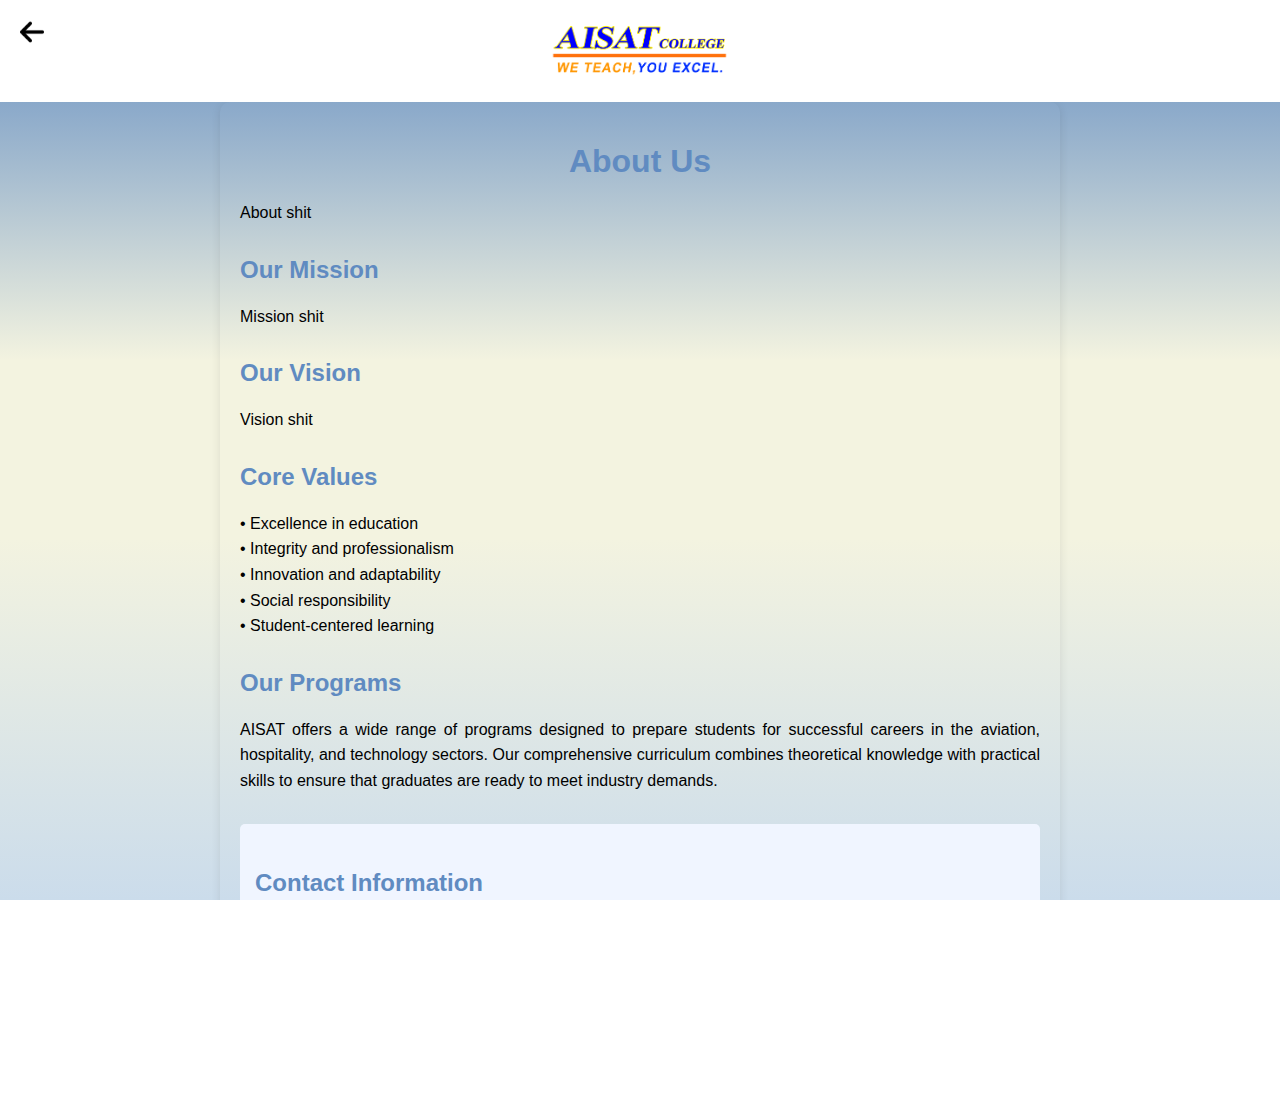
<file: about.html>
<!DOCTYPE html>
<html lang="en">
<head>
    <meta charset="utf-8">
    <meta name="viewport" content="width=device-width, initial-scale=1.0, maximum-scale=1.0, user-scalable=no">
    <link rel="stylesheet" href="css/main.css">
    <title>About AISAT</title>
    <style>
        body {
            font-family: Arial, sans-serif;
            margin: 0;
            padding: 0;
            background-color: #f8f9fa;
            height: 100%;
            overflow-y: auto;
            position: relative;
        }
        
        .logo-container {
            text-align: center;
            padding: 20px 0;
            background-color: white;
            position: sticky;
            top: 0;
            z-index: 10;
        }
        
        .logo-container img {
            max-width: 180px;
            height: auto;
        }
        
        .back-button {
            position: absolute;
            top: 20px;
            left: 20px;
            cursor: pointer;
            z-index: 20;
        }
        
        .back-button img {
            width: 24px;
            height: 24px;
        }
        
        .content-container {
            padding: 20px;
            max-width: 800px;
            margin: 0 auto;
            border-radius: 10px;
            box-shadow: 0 2px 10px rgba(0,0,0,0.1);
            overflow-y: auto;
            margin-bottom: 20px;
        }
        
        h1 {
            color: #608BC1;
            text-align: center;
            margin-bottom: 20px;
        }
        
        h2 {
            color: #608BC1;
            margin-top: 30px;
        }
        
        p {
            line-height: 1.6;
            margin-bottom: 15px;
            text-align: justify;
        }
        
        .section {
            margin-bottom: 30px;
        }
        
        .contact-info {
            background-color: #f0f5ff;
            padding: 15px;
            border-radius: 5px;
            margin-top: 20px;
        }
        
        .contact-info p {
            margin: 5px 0;
        }

        /* Ensure the whole page is scrollable */
        html, body {
            height: 100%;
            overflow-y: auto;
        }

        .page-container {
            min-height: 100%;
            padding-bottom: 20px;
        }
    </style>
</head>
<body>
    <div class="page-container">
        <div class="back-button" id="backButton">
            <img src="img/arrow.png" alt="Back">
        </div>
        
        <div class="logo-container">
            <img src="img/aisat.png" alt="AISAT Logo">
        </div>
        
        <div class="content-container">
            <h1>About Us</h1>
            
            <div class="section">
                <p>About shit</p>
            </div>
            
            <div class="section">
                <h2>Our Mission</h2>
                <p>Mission shit</p>
            </div>
            
            <div class="section">
                <h2>Our Vision</h2>
                <p>Vision shit</p>
            </div>
            
            <div class="section">
                <h2>Core Values</h2>
                <p>
                    • Excellence in education<br>
                    • Integrity and professionalism<br>
                    • Innovation and adaptability<br>
                    • Social responsibility<br>
                    • Student-centered learning
                </p>
            </div>
            
            <div class="section">
                <h2>Our Programs</h2>
                <p>AISAT offers a wide range of programs designed to prepare students for successful careers in the aviation, hospitality, and technology sectors. Our comprehensive curriculum combines theoretical knowledge with practical skills to ensure that graduates are ready to meet industry demands.</p>
            </div>
            
            <div class="contact-info">
                <h2>Contact Information</h2>
                <p><strong>Address:</strong> AISAT Campus, Biringan barangay uwu, Philippines</p>
                <p><strong>Phone:</strong> (082) 123-4567</p>
                <p><strong>Email:</strong> info@aisat.edu.ph</p>
                <p><strong>Website:</strong> www.aisat.edu.ph</p>
            </div>
        </div>
    </div>
    
    <script>
        document.addEventListener('DOMContentLoaded', function() {
            console.log('Page is ready');
            
            // Back button handler
            document.getElementById('backButton').addEventListener('click', function() {
                console.log('Back button clicked');
                
                // Try multiple approaches to go back
                try {
                    // First try standard history back
                    window.history.back();
                    
                    // If that doesn't work (after a small delay), try redirect
                    setTimeout(function() {
                        // Redirect to main page if still on about page
                        if (window.location.href.indexOf('about.html') > -1) {
                            window.location.href = 'main.html';
                        }
                    }, 300);
                } catch (e) {
                    console.error('Error navigating back:', e);
                    // Fallback to direct navigation
                    window.location.href = 'main.html';
                }
            });
        });
    </script>
</body>
</html>
</file>
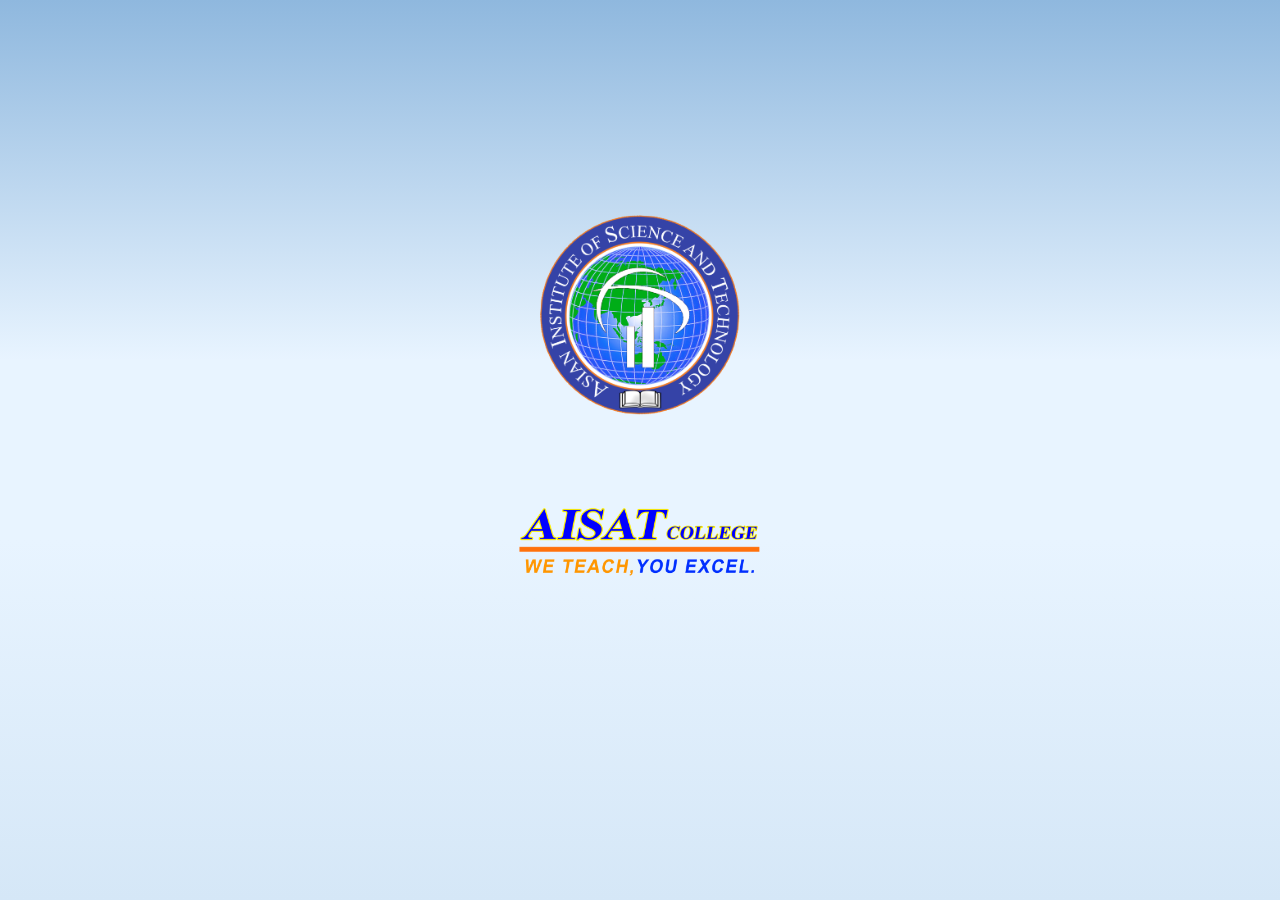
<file: auth.html>
<!DOCTYPE html>
<!--
    Licensed to the Apache Software Foundation (ASF) under one
    or more contributor license agreements.  See the NOTICE file
    distributed with this work for additional information
    regarding copyright ownership.  The ASF licenses this file
    to you under the Apache License, Version 2.0 (the
    "License"); you may not use this file except in compliance
    with the License.  You may obtain a copy of the License at

    http://www.apache.org/licenses/LICENSE-2.0

    Unless required by applicable law or agreed to in writing,
    software distributed under the License is distributed on an
    "AS IS" BASIS, WITHOUT WARRANTIES OR CONDITIONS OF ANY
     KIND, either express or implied.  See the License for the
    specific language governing permissions and limitations
    under the License.
-->
<html>
    <head>
        
        <meta http-equiv="Content-Security-Policy" content="
        default-src 'self' data: gap: https://ssl.gstatic.com;
        script-src 'self' 'unsafe-inline' 'unsafe-eval';
        style-src 'self' 'unsafe-inline';
        img-src 'self' data: content:;
        connect-src 'self' http://*:5057 https://jimboyaczon.pythonanywhere.com;
        font-src 'self';
        object-src 'none';
        media-src *;
        child-src 'none';
        frame-src 'none';
      ">
      
        <meta name="format-detection" content="telephone=no">
        <meta name="msapplication-tap-highlight" content="no">
        <meta name="viewport" content="initial-scale=1, width=device-width, viewport-fit=cover">
        <meta name="color-scheme" content="light dark">
        <link rel="stylesheet" href="css/auth.css">
        
        <title>Aisat Login</title>
    </head>
    <body>  
        <!-- psword Reset Container -->
        <div id="reset-container">
            <div id="reset-content">
                
                
                <!-- Email Input Step -->
                <div class="popup-content" id="email-container">
                    <button id="exit-reset-btn" class="exit-btn">✕</button>
                    <img src="img/lock.png" id="lock-img" alt="Lock" style="margin-top: 20px;">
                    <h3>Reset Password</h3>
                    <p>Enter your email address to receive a verification code</p>
                    <form id="send-code">
                        <input type="email" id="forgot-password" name="email" placeholder="Email Address" required>
                        <button type="submit" class="btn">Send Code</button>
                    </form>
                </div>

                <!-- Code Verification Step -->
                <div id="code-container" class="code-content">
                    <button id="exit-code-btn" class="exit-btn">✕</button>
                    <h3>Enter Verification Code</h3>
                    <p>Please enter the 4-digit verification code sent to your email</p>
                    <div style="display: flex; justify-content: center; margin: 20px 0;">
                        <input type="tel" inputmode="numeric" pattern="[0-9]*" maxlength="1" class="code-input" id="digit1" style="width: 50px; height: 50px; margin: 0 5px; text-align: center; font-size: 24px; background-color: rgba(255, 255, 255, 0.8); border: 1px solid #ccc; border-radius: 8px;">
                        <input type="tel" inputmode="numeric" pattern="[0-9]*" maxlength="1" class="code-input" id="digit2" style="width: 50px; height: 50px; margin: 0 5px; text-align: center; font-size: 24px; background-color: rgba(255, 255, 255, 0.8); border: 1px solid #ccc; border-radius: 8px;">
                        <input type="tel" inputmode="numeric" pattern="[0-9]*" maxlength="1" class="code-input" id="digit3" style="width: 50px; height: 50px; margin: 0 5px; text-align: center; font-size: 24px; background-color: rgba(255, 255, 255, 0.8); border: 1px solid #ccc; border-radius: 8px;">
                        <input type="tel" inputmode="numeric" pattern="[0-9]*" maxlength="1" class="code-input" id="digit4" style="width: 50px; height: 50px; margin: 0 5px; text-align: center; font-size: 24px; background-color: rgba(255, 255, 255, 0.8); border: 1px solid #ccc; border-radius: 8px;">
                    </div>
                    <button class="btn" id="continue-reset">Continue</button>
                    <p>Didn't receive a code? <a href="#" id="resendcode">Resend Code</a></p>
                </div>
                
                <!-- New Password Step -->
                <div id="resetpass-con" class="resetpass-content">
                    <button id="exit-resetpass-btn" class="exit-btn">✕</button>
                    <h3>Create New Password</h3>
                    <p>Please enter your new password</p>
                    <input type="password" id="new-password" placeholder="New Password" required>
                    <input type="password" id="confirm-password" placeholder="Confirm Password" required>
                    <button class="btn" id="resetbutton">Reset Password</button>
                </div>
            </div>
        </div>


        <!-- Login Container -->
        <div>
            <div id="container" class="form-container">
                <form id="loginForm">
                    <input type="text" id="idno" name="idno" placeholder="ID No.:" required>
                    <input type="password" id="password" name="password" placeholder="Password" required>
        
                    <p>Forgot password? <a href="#" id="forgot-link">Reset</a></p>
                    <button type="submit">Login</button>
                </form>
            </div>
        </div>

        <div class="app">
            <div class="intro">
                <img id="logo" src="img/logo.png" alt="AISAT Logo" class="logo" />
                <img id="aisat" src="img/aisat.png" alt="AISAT" class="aisat" />
            </div>
        </div>


        <script>
            // Define baseUrl for API calls globally so it's available to all scripts
            const baseUrl = "https://jimboyaczon.pythonanywhere.com";
        </script>
        <script src="js/auth.js"></script>
        <script src="js/login.js"></script>
        <script src="js/reset.js"></script>
    </body>
</html>
</file>
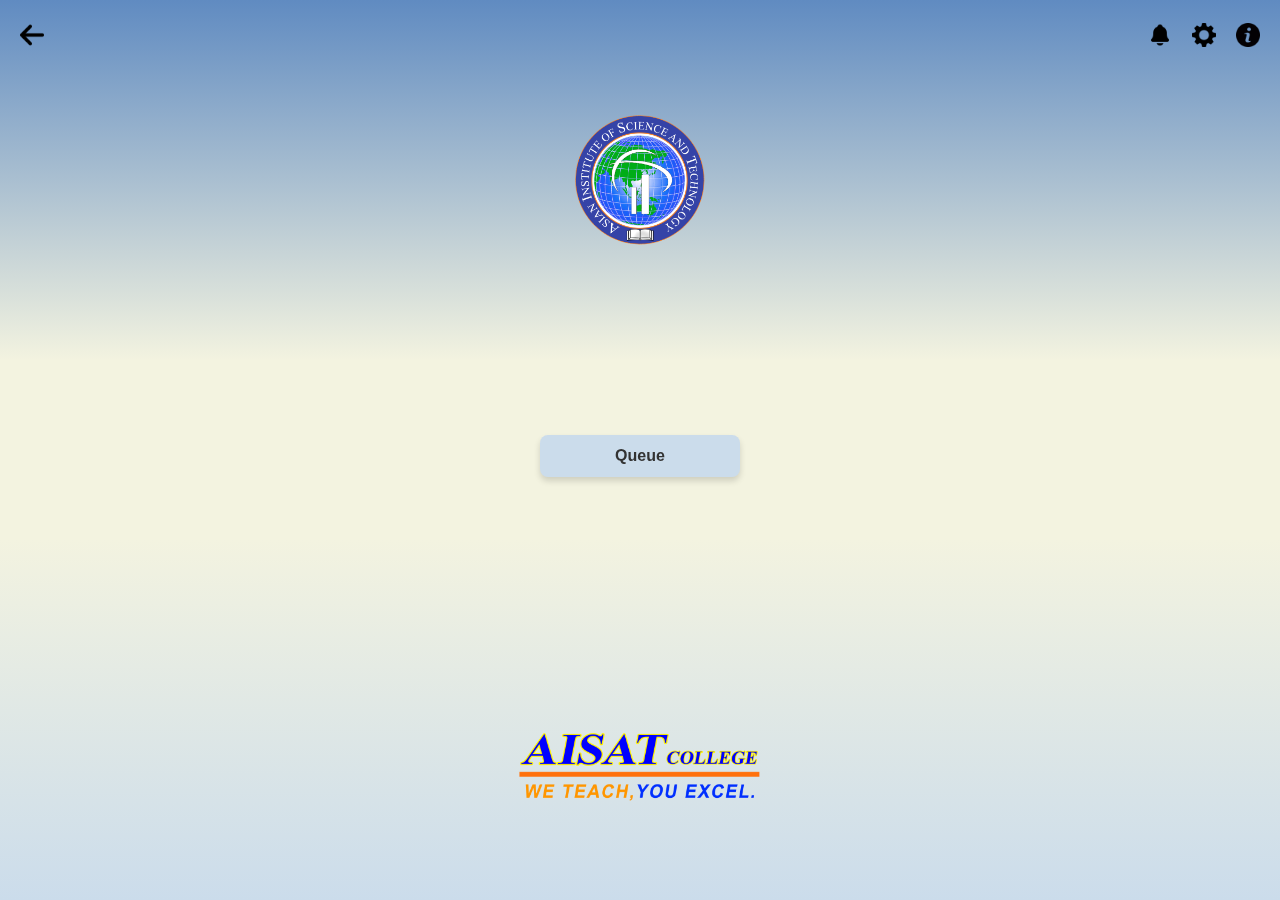
<file: main.html>
<!DOCTYPE html>
<html lang="en">
<head>
    <meta charset="utf-8">
    <meta name="viewport" content="width=device-width, initial-scale=1.0, maximum-scale=1.0, user-scalable=no">
    <link rel="stylesheet" href="css/calendar.css">
    <link rel="stylesheet" href="css/main.css">
    <title>Aisat Registration</title>
    <style>
        .modal {
            display: none;
            position: fixed;
            z-index: 1000;
            left: 0;
            top: 0;
            width: 100%;
            height: 100%;
            background-color: rgba(0,0,0,0.7);
        }

        .modal-content {
            
            background-color: #fff;
            margin: 10% auto;
            padding: 20px;
            border-radius: 10px;
            width: 80%;
            max-width: 500px;
            box-shadow: 0 4px 8px rgba(0,0,0,0.2);
        }

        .modal-header {
            display: flex;
            justify-content: space-between;
            align-items: center;
            border-bottom: 1px solid #ddd;
            padding-bottom: 10px;
            margin-bottom: 20px;
        }

        .modal-title {
            font-size: 1.5rem;
            font-weight: bold;
            margin: 0;
        }

        .close {
            font-size: 24px;
            font-weight: bold;
            cursor: pointer;
        }

        .profile-form input {
            width: 95%;
            padding: 10px;
            margin-bottom: 15px;
            border: 1px solid #ddd;
            border-radius: 5px;
        }

        .profile-form button {
            background-color: #608BC1;
            color: white;
            border: none;
            border-radius: 5px;
            padding: 10px 15px;
            cursor: pointer;
            width: 100%;
        }

        .profile-form button:hover {
            background-color: #608BC1;
        }

        .logout-btn {
            background-color: #dc3545;
            color: white;
            border: none;
            border-radius: 5px;
            padding: 10px 15px;
            cursor: pointer;
            width: 100%;
            margin-top: 10px;
        }

        .logout-btn:hover {
            background-color: #c82333;
        }

        .receipt-content{
            margin-top: -1%;
        }
    </style>
</head>
<body>
    <div ><img class="aisat" src="img/aisat.png" alt="error"></div> 

    <div class="container">
        <div class="logo"></div>
        <div class="header">
            <div class="left">
              <img id="arrow" src="img/arrow.png" alt="Back">
            </div>
            <div class="right">
              <img id="notif" src="img/notification.png" alt="Notifications">
              <img id="gear" src="img/gear.png" alt="Settings">
              <img id="about" src="img/about.png" alt="About us">
            </div>
          </div>
        
          <div class="part2_5" style="display: none;">
            <div class="calendar-container">
                <div class="header">
                <div class="selectors">
                    <select id="monthSelect"></select>
                    <select id="yearSelect"></select>
                </div>
                </div>
                <div class="calendar" id="calendar"></div>
                <button id="nextButton" disabled onclick="nextAction()">Next</button>
            </div>  
            </div>

        <div class="part1">
            <div class="button-container">
            <div><button id="qbtn">Queue</button></div>
            </div>
        </div>
        
        <div class="part2">
            <div class="button-container">
            <div><button id="nowbtn">QUEUE</button></div>
            
            <div class="divider">
                <span class="dot"></span>
                <hr>
            </div>
            
            <div><button id="appointbtn" onclick="    renderCalendar();">APPOINTMENT SCHEDULE</button></div>
            </div>
        </div>
        
        <div class="part3">
            <div class="button-container">
            <div><button id="shsbtn">SENIOR HIGH SCHOOL</button></div>
            
            <div class="divider">
                <span class="dot"></span>
                <hr>
            </div>
            
            <div><button id="collegebtn">COLLEGE</button></div>
            </div>
        </div>

        <div class="part5" style="display: none;">
            <div class="button-container">
                <button class="paybtn" id="expressbtn"><img src="img/express.png"> EXPRESS</button>
                <button class="paybtn" id="promissorybtn"><img src="img/note.png"> REGULAR</button>
                <button class="paybtn" id="prioritybtn" ><img src="img/prio.png"> PRIORITY</button>

            </div>
        </div>

        <div class="part6" style="display: none;">
            <button class="button" onclick="handlePaymentSelection('fullpayment');">Full Payment</button>
            <button class="button" onclick="handlePaymentSelection('installment');">Installment</button>
        </div>

        <div class="part7">
            <h5></h5>
        </div>

    </div>

    <div id="receiptModal" class="modal">
        <div class="modal-content receipt-content">
            <div class="modal-header">
                <h2 class="modal-title">Registration Receipt</h2>
                <span class="close" id="closeReceiptModal">&times;</span>
            </div>
            <div class="receipt-body">
                <div class="receipt-logo">
                    <img src="img/aisat.png" alt="AISAT" height="50">
                </div>
                <h3 class="receipt-title">Request Confirmation</h3>
                <div class="receipt-divider"></div>
                
                <div class="receipt-info">
                    <div class="receipt-row">
                        <div class="receipt-label">Request ID:</div>
                        <div class="receipt-value" id="receiptRequestId">--</div>
                    </div>
                    <div class="receipt-row">
                        <div class="receipt-label">Name:</div>
                        <div class="receipt-value" id="receiptName">--</div>
                    </div>
                    <div class="receipt-row">
                        <div class="receipt-label">ID Number:</div>
                        <div class="receipt-value" id="receiptIdNo">--</div>
                    </div>
                    <div class="receipt-row" id="courseRow">
                        <div class="receipt-label" id="courseLabel">Course/Strand:</div>
                        <div class="receipt-value" id="receiptCourse">--</div>
                    </div>
                    <div class="receipt-divider"></div>
                    <div class="receipt-row">
                        <div class="receipt-label">Schedule:</div>
                        <div class="receipt-value" id="receiptSchedule">--</div>
                    </div>
                    <div class="receipt-row">
                        <div class="receipt-label">Payment:</div>
                        <div class="receipt-value" id="receiptPayment">--</div>
                    </div>
                    
                    <div class="receipt-divider"></div>
                    <div class="receipt-row">
                        <div class="receipt-label">Status:</div>
                        <div class="receipt-value receipt-status" id="receiptStatus">Pending</div>
                    </div>
                    <div class="receipt-divider"></div>
                    <div class="receipt-row">
                        <div class="receipt-label">Date:</div>
                        <div class="receipt-value" id="receiptDate">--</div>
                    </div>
                </div>
                
                <div class="receipt-footer">
                    <p class="receipt-note">Keep this information for your records</p>
                    <button id="receiptDoneBtn" class="receipt-done-btn">Done</button>
                </div>
            </div>
        </div>
    </div>

    <div id="profileModal" class="modal">
        <div class="modal-content">
            <div class="modal-header">
                <h2 class="modal-title">Profile Settings</h2>
                <span class="close" id="closeProfileModal">&times;</span>
            </div>
            <div class="profile-form">
                <input type="text" id="profileFirstName" placeholder="First Name">
                <input type="text" id="profileMiddleName" placeholder="Middle Name">
                <input type="text" id="profileLastName" placeholder="Surname">
                <input type="text" id="profileIdno" placeholder="ID Number">
                <input type="tel" id="profileCell" placeholder="Cell Phone (e.g., 09XX XXX XXXX)" pattern="(\+63|0)[0-9]{9,10}">
                <input type="email" id="profileEmail" placeholder="Email">
                <input type="password" id="currentPassword" placeholder="Current Password">
                <input type="password" id="newPassword" placeholder="New Password">
                <input type="password" id="confirmPassword" placeholder="Confirm New Password">
                <button id="saveProfileBtn">Save Changes</button>
                <button id="logoutBtn" class="logout-btn">Logout</button>
            </div>
        </div>
    </div>

    <div id="notificationsModal" class="modal">
        <div class="modal-content">
            <div class="modal-header">
                <h2 class="modal-title">Request Notifications</h2>
                <span class="close" id="closeNotificationsModal">&times;</span>
            </div>
            <div class="notification-content">
                <div class="current-calls">
                    <h3>Status</h3>
                    <p class="timer-info">Countdown timers show time remaining before auto-rejection (10 min).</p>
                    <div id="currentCallsList" class="calls-list">
                        <div class="loading-indicator">Loading...</div>
                    </div>
                </div>
                <div class="waiting-list">
                    <h3>Waiting List</h3>
                    <p class="timer-info">Requests in queue - waiting to be called.</p>
                    <div id="waitingListContainer" class="calls-list">
                        <div class="loading-indicator">Loading...</div>
                    </div>
                </div>
            </div>
        </div>
    </div>

</body>
<script src="js/calendar.js"></script>
<script src="js/request.js"></script>
<script src="js/requestform.js"></script>
<script src="js/main.js"></script>
<script src="js/onesignal-init.js"></script>
<script src="js/profile.js"></script>
<script src="js/notifications.js"></script>
<script src="js/receipt.js"></script>
<script src="js/paymentform.js"></script>
<script>
    // Add About Us icon click handler
    document.addEventListener('DOMContentLoaded', function() {
        const aboutIcon = document.getElementById('about');
        if (aboutIcon) {
            aboutIcon.addEventListener('click', function() {
                console.log('About icon clicked');
                window.location.href = 'about.html';
            });
        }
    });
</script>

<script>
    // Make sure notification functions are globally accessible
    document.addEventListener('DOMContentLoaded', function() {
        console.log('Setting up global notification function access');
        
        // Check if the notification icon exists
        const notifIcon = document.getElementById('notif');
        if (notifIcon) {
            console.log('Notification icon found, setting up click handler');
            
            // Add a robust click handler
            notifIcon.addEventListener('click', function(event) {
                console.log('Notification icon clicked via DOM handler');
                
                // Try to directly open the modal first
                const modal = document.getElementById('notificationsModal');
                if (modal) {
                    console.log('Opening modal directly');
                    modal.style.display = 'block';
                    
                    // Try to call updateNotifications if it exists
                    if (typeof window.updateNotifications === 'function') {
                        console.log('Calling updateNotifications function');
                        window.updateNotifications();
                    } else {
                        console.error('updateNotifications function not found');
                    }
                } else {
                    console.error('Could not find notifications modal element');
                    alert('Error: Notification system not available');
                }
            });
        } else {
            console.error('Notification icon not found when setting up global handler');
        }
    });
</script>

<script>
    // Main handler for payment selection
    function handlePaymentSelection(methodType) {
        console.log("Payment selection handler called with method:", methodType);
        
        try {
            // Hide the payment options screen first
            const part6 = document.querySelector('.part6');
            if (part6) part6.style.display = 'none';
            
            // Initialize registration data if needed
            if (!window.registrationData) {
                window.registrationData = {
                    details: {},
                    date: new Date().toISOString().split('T')[0],
                    time: new Date().toTimeString().substring(0, 5)
                };
            }
            
            if (!window.registrationData.details) {
                window.registrationData.details = {};
            }
            
            // Set the payment method
            window.registrationData.details.method = methodType;
            window.registrationData.details.status = 'pending';
            
            console.log("Payment method set to:", methodType);
            console.log("Registration data:", window.registrationData);
            
            // Browser processing
            console.log("Using browser approach for payment processing");
            if (typeof window.showPaymentForm === 'function') {
                window.showPaymentForm(methodType === 'fullpayment' ? 'full' : 'installment');
            } else {
                processPayment(methodType);
            }
        } catch (e) {
            console.error("Error in handlePaymentSelection:", e);
            alert("There was an error processing your selection. Please try again.");
        }
        
        return false; // Prevent default action
    }
    
    // Process payment
    function processPayment(methodType) {
        console.log("Processing payment, method:", methodType);
        
        try {
            // Get user data from localStorage
            let userData = null;
            try {
                userData = JSON.parse(localStorage.getItem('userData') || '{}');
                console.log("User data loaded:", userData);
            } catch (e) {
                console.error("Error loading user data:", e);
                userData = {};
            }
            
            // Prepare data for receipt
            const receiptData = {
                details: {
                    name: userData.name || 'N/A',
                    id: userData.idno || 'N/A',
                    idno: userData.idno || 'N/A',
                    level: userData.level || 'N/A',
                    course: userData.course || 'N/A',
                    track: userData.track || userData.course || 'N/A',
                    method: methodType,
                    payment: window.registrationData.details.payment || 'regular',
                    status: 'pending'
                },
                date: window.registrationData.date || new Date().toISOString().split('T')[0],
                time: window.registrationData.time || new Date().toTimeString().substring(0, 5)
            };
            
            // Generate a request ID
            const paymentType = receiptData.details.payment || 'regular';
            let prefix = 'R';
            if (paymentType.toLowerCase() === 'express') {
                prefix = 'E';
            } else if (paymentType.toLowerCase() === 'priority') {
                prefix = 'P';
            }
            const uniqueId = Math.floor(Math.random() * 10000).toString().padStart(4, '0');
            const requestId = `${prefix}-${uniqueId}`;
            receiptData.details.requestID = requestId;
            
            // Update registration data
            if (window.registrationData && window.registrationData.details) {
                window.registrationData.details.requestID = requestId;
            }
            
            console.log("Prepared receipt data:", receiptData);
            
            // Try the standard approach
            if (typeof window.showReceipt === 'function') {
                window.showReceipt(receiptData);
            } else {
                // Last resort direct DOM manipulation
                displayReceipt(receiptData);
            }
        } catch (e) {
            console.error("Error processing payment:", e);
            alert("There was an error. Please try again.");
        }
    }
    
    // Display receipt using direct DOM manipulation
    function displayReceipt(data) {
        console.log("Displaying receipt directly");
        
        try {
            // Get the receipt modal
            const receiptModal = document.getElementById('receiptModal');
            if (!receiptModal) {
                console.error("Receipt modal not found");
                alert("Could not display receipt. Please try again.");
                return;
            }
            
            // Populate receipt fields
            const fields = {
                'receiptRequestId': data.details.requestID || 'N/A',
                'receiptName': data.details.name || 'N/A',
                'receiptIdNo': data.details.idno || 'N/A',
                'receiptCourse': data.details.course || data.details.track || 'N/A',
                'receiptSchedule': `${data.date || ''} ${data.time || ''}`,
                'receiptPayment': formatPaymentDisplay(data.details.payment, data.details.method),
                'receiptStatus': data.details.status || 'Pending',
                'receiptDate': new Date().toLocaleDateString()
            };
            
            // Set field values
            Object.keys(fields).forEach(id => {
                const element = document.getElementById(id);
                if (element) {
                    element.textContent = fields[id];
                } else {
                    console.warn(`Element with id ${id} not found`);
                }
            });
            
            // Show the modal
            receiptModal.style.display = 'block';
            console.log("Receipt modal displayed");
            
            // Make sure it stays visible
            setTimeout(function() {
                if (receiptModal.style.display !== 'block') {
                    console.log("Re-showing receipt modal");
                    receiptModal.style.display = 'block';
                }
            }, 200);
        } catch (e) {
            console.error("Error displaying receipt:", e);
            alert("There was an error displaying the receipt. Please try again.");
        }
    }
    
    // Helper function to format payment display
    function formatPaymentDisplay(payment, method) {
        let paymentDisplay = payment || 'Regular';
        
        // Capitalize first letter
        paymentDisplay = paymentDisplay.charAt(0).toUpperCase() + paymentDisplay.slice(1).toLowerCase();
        
        // Normalize payment value
        if (paymentDisplay.toLowerCase() === 'promissory') {
            paymentDisplay = 'Regular';
        }
        
        // Add method in parentheses
        let methodDisplay = method || 'fullpayment';
        if (methodDisplay === 'fullpayment') {
            methodDisplay = 'Full Payment';
        } else if (methodDisplay === 'installment') {
            methodDisplay = 'Installment';
        }
        
        return `${paymentDisplay} (${methodDisplay})`;
    }
</script>
</html>
</file>
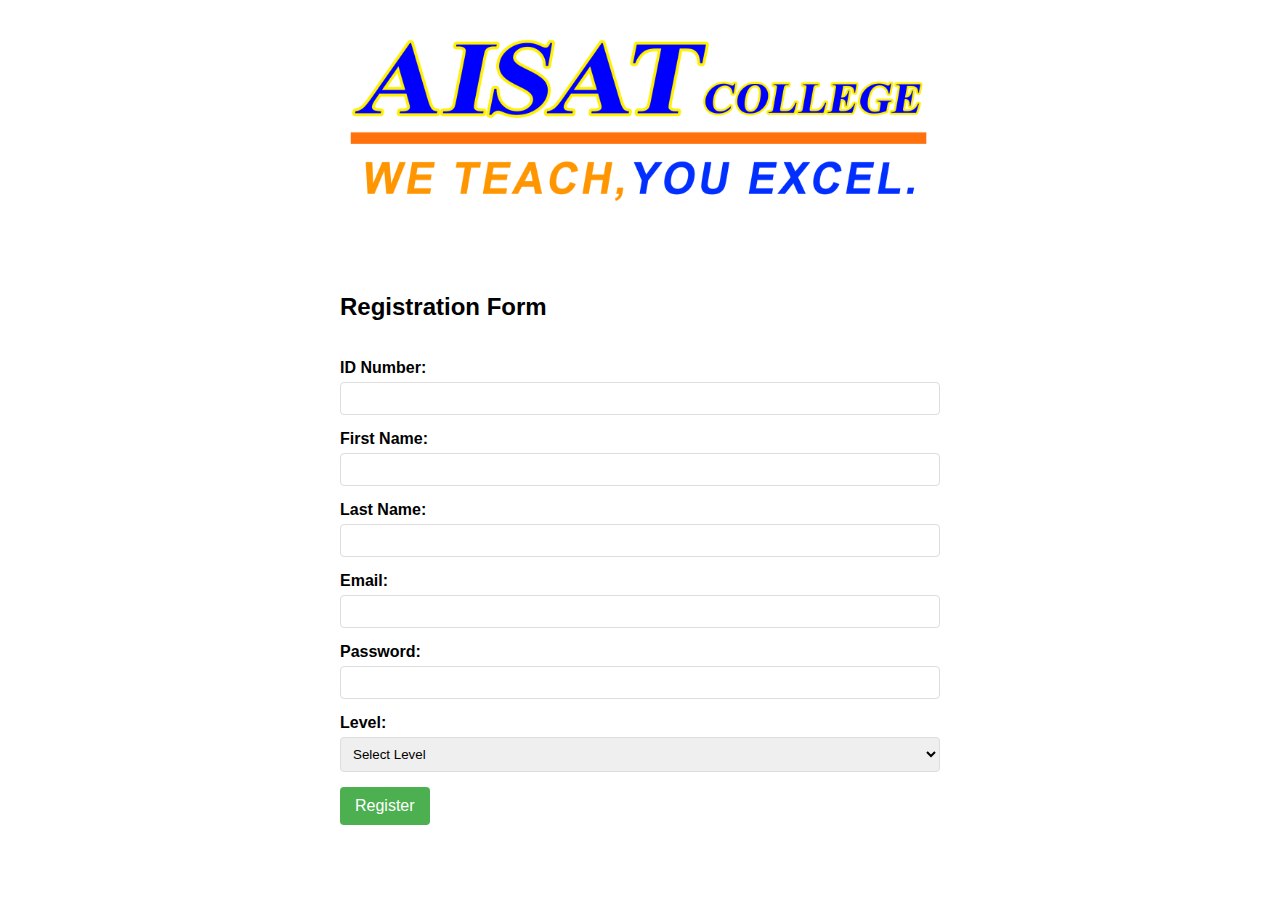
<file: register.html>
<!DOCTYPE html>
<html lang="en">
<head>
    <meta charset="UTF-8">
    <meta name="viewport" content="width=device-width, initial-scale=1.0">
    <title>AISAT Registration</title>
    <style>
        body {
            font-family: Arial, sans-serif;
            max-width: 600px;
            margin: 0 auto;
            padding: 20px;
        }
        .header {
            text-align: center;
            margin-bottom: 20px;
        }
        .header img {
            max-width: 100%;
            height: auto;
        }
        .form-group {
            margin-bottom: 15px;
        }
        label {
            display: block;
            margin-bottom: 5px;
            font-weight: bold;
        }
        input, select {
            width: 100%;
            padding: 8px;
            box-sizing: border-box;
            border: 1px solid #ddd;
            border-radius: 4px;
        }
        button {
            background-color: #4CAF50;
            color: white;
            padding: 10px 15px;
            border: none;
            border-radius: 4px;
            cursor: pointer;
            font-size: 16px;
        }
        button:hover {
            background-color: #45a049;
        }
        .hidden {
            display: none;
        }
        .loading {
            display: none;
            text-align: center;
            margin-top: 20px;
        }
        .error-message {
            color: #E74C3C;
            margin-top: 10px;
            display: none;
        }
        .success-message {
            color: #2ECC71;
            margin-top: 10px;
            display: none;
        }
    </style>
</head>
<body>
    <div class="header">
        <img src="aisat.png" alt="AISAT College Logo">
    </div>
    <br>
    <br>
    <h2>Registration Form</h2>
    <br>

    <form id="registrationForm">
        <div class="form-group">
            <label for="idno">ID Number:</label>
            <input type="text" id="idno" name="idno" required maxlength="6" pattern="\d{6}" title="ID Number must be 6 digits">
        </div>
        
        <div class="form-group">
            <label for="firstName">First Name:</label>
            <input type="text" id="firstName" name="firstName" required>
        </div>
        
        <div class="form-group">
            <label for="lastName">Last Name:</label>
            <input type="text" id="lastName" name="lastName" required>
        </div>
        
        <div class="form-group">
            <label for="email">Email:</label>
            <input type="email" id="email" name="email" required>
        </div>
        
        <div class="form-group">
            <label for="password">Password:</label>
            <input type="password" id="password" name="password" required>
        </div>
        
        <div class="form-group">
            <label for="level">Level:</label>
            <select id="level" name="level" required>
                <option value="">Select Level</option>
                <option value="College">College</option>
                <option value="SHS">Senior High School</option>
            </select>
        </div>
        
        <div id="collegeOptions" class="form-group hidden">
            <label for="course">Course:</label>
            <select id="course" name="course">
                <option value="">Select Course</option>
                <option value="BS Computer Science">BS Computer Science</option>
                <option value="BS Criminology">BS Criminology</option>
                <option value="BS Tourism Management">BS Tourism Management</option>
                <option value="BS Accounting Information System">BS Accounting Information System</option>
                <option value="BS Office Administration">BS Office Administration</option>
            </select>
        </div>
        
        <div id="shsOptions" class="form-group hidden">
            <label for="strand">Strand:</label>
            <select id="strand" name="strand">
                <option value="">Select Strand</option>
                <option value="STEM">STEM</option>
                <option value="ABM">ABM</option>
                <option value="HUMSS">HUMSS</option>
                <option value="GAS">GAS</option>
                <option value="ICT-CP">ICT-CP</option>
                <option value="ICT-CSS">ICT-CSS</option>
                <option value="TVL-COOKERY">TVL-COOKERY</option>
            </select>
        </div>
        
        <div class="form-group">
            <button type="submit" id="submitBtn">Register</button>
        </div>
        
        <div class="loading" id="loadingIndicator">
            Processing registration...
        </div>
        
        <div class="error-message" id="errorMessage"></div>
        <div class="success-message" id="successMessage"></div>
    </form>

    <script>
        // API Base URL
        const BASE_URL = "https://jimboyaczon.pythonanywhere.com";
        
        document.getElementById('level').addEventListener('change', function() {
            const collegeOptions = document.getElementById('collegeOptions');
            const shsOptions = document.getElementById('shsOptions');
            const courseSelect = document.getElementById('course');
            const strandSelect = document.getElementById('strand');
            
            // Reset selections
            courseSelect.selectedIndex = 0;
            strandSelect.selectedIndex = 0;
            
            // Show/hide appropriate options based on level selection
            if (this.value === 'College') {
                collegeOptions.classList.remove('hidden');
                shsOptions.classList.add('hidden');
                courseSelect.setAttribute('required', 'required');
                strandSelect.removeAttribute('required');
            } else if (this.value === 'SHS') {
                shsOptions.classList.remove('hidden');
                collegeOptions.classList.add('hidden');
                strandSelect.setAttribute('required', 'required');
                courseSelect.removeAttribute('required');
            } else {
                collegeOptions.classList.add('hidden');
                shsOptions.classList.add('hidden');
                courseSelect.removeAttribute('required');
                strandSelect.removeAttribute('required');
            }
        });

        document.getElementById('registrationForm').addEventListener('submit', async function(e) {
            e.preventDefault();
            
            // Show loading indicator and hide messages
            document.getElementById('loadingIndicator').style.display = 'block';
            document.getElementById('errorMessage').style.display = 'none';
            document.getElementById('successMessage').style.display = 'none';
            document.getElementById('submitBtn').disabled = true;
            
            // Get form values
            const idno = document.getElementById('idno').value;
            const firstName = document.getElementById('firstName').value;
            const lastName = document.getElementById('lastName').value;
            const fullName = firstName + ' ' + lastName; // Combine first and last name
            const email = document.getElementById('email').value;
            const password = document.getElementById('password').value;
            const level = document.getElementById('level').value;
            
            // Validate required fields
            if (!idno || !firstName || !lastName || !email || !password || !level) {
                showError("All fields are required");
                return;
            }
            
            // Validate ID number is 6 digits
            if (!(/^\d{6}$/.test(idno))) {
                showError("ID number must be 6 digits");
                return;
            }
            
            // Get course or strand based on level
            let course = 'N/A';
            let strand = 'N/A';
            
            if (level === 'College') {
                course = document.getElementById('course').value || 'N/A';
            } else if (level === 'SHS') {
                strand = document.getElementById('strand').value || 'N/A';
            }
            
            // Create data object to send to server
            const userData = {
                level: level,
                name: fullName,
                course: level === "College" ? course : null,
                strand: level === "SHS" ? strand : null,
                idno: idno,
                cell: 'N/A',
                email: email,
                password: password
            };
            
            try {
                // Send registration request to the API
                const response = await fetch(`${BASE_URL}/api/register`, {
                    method: 'POST',
                    headers: {
                        'Content-Type': 'application/json'
                    },
                    body: JSON.stringify(userData)
                });
                
                const responseData = await response.json();
                
                if (response.ok) {
                    // Show success message
                    showSuccess(`Registration successful! Welcome, ${fullName}. You can now login with your credentials.`);
                    // Reset the form
                    document.getElementById('registrationForm').reset();
                    // Reset course/strand options
                    document.getElementById('collegeOptions').classList.add('hidden');
                    document.getElementById('shsOptions').classList.add('hidden');
                } else {
                    // Show error message
                    const errorMessage = responseData.message || 'Registration failed. Please try again.';
                    showError(errorMessage);
                }
            } catch (error) {
                showError(`Connection error: ${error.message}`);
            } finally {
                // Hide loading indicator and re-enable submit button
                document.getElementById('loadingIndicator').style.display = 'none';
                document.getElementById('submitBtn').disabled = false;
            }
        });
        
        function showError(message) {
            const errorElement = document.getElementById('errorMessage');
            errorElement.textContent = message;
            errorElement.style.display = 'block';
            document.getElementById('loadingIndicator').style.display = 'none';
            document.getElementById('submitBtn').disabled = false;
        }
        
        function showSuccess(message) {
            const successElement = document.getElementById('successMessage');
            successElement.textContent = message;
            successElement.style.display = 'block';
            document.getElementById('loadingIndicator').style.display = 'none';
        }
    </script>
</body>
</html>
</file>
<file: css/main.css>
@font-face {
    font-family: 'AndikaNewBasic';
    src: url('Andika-Regular.ttf') format('truetype');
    font-weight: normal;
    font-style: normal;
}


 html, body {
    font-family: 'AndikaNewBasic', sans-serif;
    margin: 0;
    height: 100vh;
    background: linear-gradient(
      to bottom,
      #608BC1 0%,
      #F3F3E0 40%,
      #F3F3E0 60%,
      #CBDCEB 100%
    );
    
    background-repeat: no-repeat;
    overflow: hidden;
  }
  
  .logo{
    position: absolute;
    top: 20%;
    left: 50%;
    transform: translate(-50%, -50%);
    width: 130px;
    height: 130px;
    background-image: url(../img/logo.png);
    background-size: cover;
    background-position: center;
    background-repeat: no-repeat;
    transition: 1s ease, visibility 0s 1s; 
  }


.button-container {
    display: flex;
    flex-direction: column;
    align-items: center;
    position: fixed;
    top: 50%;
    left: 50%;
    transform: translate(-50%, -50%);
    width: 100%;
    max-width: 300px;
    gap: 10px;
  }
  
  button {
    width: 200px;
    padding: 12px;
    border: none;
    border-radius: 8px;
    font-size: 16px;
    font-weight: bold;
    cursor: pointer;
    box-shadow: 0 4px 6px rgba(0, 0, 0, 0.15);
    transition: background-color 0.3s ease;
  }
  
  #nowbtn {
    background-color: #CBDCEB;
    color: #333;
  }
  
  #nowbtn:hover {
    background-color: #e0eaf3;
  }
  
  #appointbtn {
    background-color: #608BC1;
    color: white;
  }
  
  #aaButton:hover {
    background-color: #7da0cd;
  }
  
  .divider {
    display: flex;
    flex-direction: column;
    align-items: center;
    gap: 6px;
  }

  
  hr {
    width: 100px;
    border: none;
    border-top: 2px solid #ccc;
  }
  

.aisat{
    position: absolute;
    top: 85%;
    left: 50%;
    width: 250px;
    height: auto;
    transform: translate(-50%, -50%);
    font-size: 20px;
    color: #000;
    font-weight: bold;
    text-align: center;
    background-repeat: no-repeat;

  }


  .header {
    display: flex;
    justify-content: space-between;
    align-items: center;
    padding: 10px 20px;
    height: 50px;
  }
  
  .left, .right {
    display: flex;
    align-items: center;
  }
  
  .right {
    gap: 20px;
  }
  
  .header img {
    width: 24px;
    cursor: pointer;
  }
  

  .part1, .part2, .part3, .part4 {
    display: none;
  }
  .part1 {
    display: block;
  }
  

.part4 input {
    width: 250px;
    padding: 7px;
    margin: 2px 0;
    border-radius: 10px;
    border: 1px solid #aaa;
    text-align: center;
    font-size: 16px;
    box-shadow: 2px 2px 6px rgba(0, 0, 0, 0.1);
    z-index: 20;
}
  #nextbtn {
    margin-top: 10px;
    background-color: #608BC1;
    color: white;
  }
  .paybtn {
    display: flex;
    align-items: center;
    gap: 10px;
    font-weight: bold;
    padding: 8px 24px;
    background-color: #3686F7;
    border: 2px solid #ccc;
    border-radius: 12px;
    margin: 1px 0;
    width: 250px;
    cursor: pointer;
    transition: all 0.3s ease;
    box-shadow: 0 4px 6px rgba(0, 0, 0, 0.1);
  }
  
  .paybtn img {
    width: 32px;
    height: 32px;
  }
  
  .paybtn:hover {
    background-color: #007bff;
    color: white;
    border-color: #007bff;
  }
  
  .paybtn:hover img {
    filter: brightness(0) invert(1); 
  }
  
  .paybtn:active {
    transform: scale(0.98);
    background-color: #0056b3;
    border-color: #0056b3;
  }
  


#qbtn, #shsbtn{
    background-color: #CBDCEB;
    color: #333;
}
#collegebtn{
    background-color: #608BC1;
    color: #ffffff;
}

.part6 {
  display: flex;
  justify-content: center;
  align-items: center;
  position: absolute;
  top: 50%;
  left: 50%;
  transform: translate(-50%, -50%);
}

.part6:hover {

  color: white;
  border-color: #007bff;
}

/* Notification Modal Styles */
.notification-content {
    max-height: 70vh;
    overflow-y: auto;
}

.current-calls, .waiting-list {
    margin-bottom: 20px;
}

.current-calls h3, .waiting-list h3 {
    color: #333;
    margin-bottom: 10px;
    padding-bottom: 5px;
    border-bottom: 1px solid #eee;
}

.timer-info {
    font-size: 12px;
    color: #666;
    margin: 0 0 10px 0;
    font-style: italic;
}

.timer-note {
    font-size: 12px;
    color: #2196F3;
    margin-top: 5px;
    font-style: italic;
}

.calls-list {
    max-height: 200px;
    overflow-y: auto;
    padding: 10px;
    background: #f9f9f9;
    border-radius: 8px;
    box-shadow: inset 0 0 3px rgba(0,0,0,0.1);
}

.request-item {
    background: white;
    padding: 12px;
    border-radius: 8px;
    margin-bottom: 10px;
    box-shadow: 0 2px 4px rgba(0,0,0,0.1);
    position: relative;
}

.request-item:last-child {
    margin-bottom: 0;
}

.request-id {
    font-weight: bold;
    margin-bottom: 5px;
}

.request-time {
    color: #666;
    font-size: 14px;
}

.waiting-list .request-time {
    color: #3686F3;
    font-weight: 500;
}

.timer-status {
    font-size: 12px;
    color: #777;
    margin-top: 5px;
    margin-bottom: 2px;
}

.request-timer {
    font-size: 18px;
    font-weight: bold;
    padding: 5px 10px;
    border-radius: 4px;
    display: inline-block;
    margin-top: 5px;
    margin-bottom: 10px;
    min-width: 80px;
    text-align: center;
}

.request-timer.normal {
    background-color: #2ECC71;
    color: white;
}

.request-timer.warning {
    background-color: #F39C12;
    color: white;
}

.request-timer.urgent {
    background-color: #E74C3C;
    color: white;
    animation: pulse 1s infinite;
}

.request-timer.expired {
    background-color: #7F8C8D;
    color: white;
}

.request-timer.inactive {
    background-color: #3498DB;
    color: white;
    opacity: 0.8;
}

@keyframes pulse {
    0% {
        opacity: 1;
    }
    50% {
        opacity: 0.7;
    }
    100% {
        opacity: 1;
    }
}

/* Reject button styling */
.reject-btn {
    background-color: #dc3545;
    color: white;
    border: none;
    border-radius: 5px;
    padding: 5px 10px;
    margin-top: 5px;
    font-size: 14px;
    cursor: pointer;
    width: auto;
    display: block;
    box-shadow: 0 2px 4px rgba(0, 0, 0, 0.2);
}

.reject-btn:hover {
    background-color: #c82333;
}

.active-call {
    background-color: #e8f4ff;
    border-left: 4px solid #007bff;
    animation: pulse 2s infinite;
}

.your-request-item {
    background-color: #e0f2f1;
    border-left: 4px solid #009688;
}

.your-request {
    font-size: 12px;
    color: #00897b;
    font-style: italic;
    margin-top: 5px;
}

.loading-indicator {
    text-align: center;
    color: #777;
    padding: 20px;
    font-style: italic;
}

.no-requests {
    text-align: center;
    color: #777;
    padding: 20px;
    font-style: italic;
}

/* Receipt Modal Styles */
.receipt-content {
    max-width: 90%;
    width: 85%;
    padding: 12px;
    background-color: #fff;
    border-radius: 12px;
    margin: 5% auto;
    max-height: 90vh;
    overflow-y: auto;
}

.receipt-body {
    display: flex;
    flex-direction: column;
    align-items: center;
    padding: 5px 2px;
}

.receipt-logo {
    margin-bottom: 5px;
    text-align: center;
}

.receipt-logo img {
    height: 50px;
    width: auto;
}

.receipt-title {
    font-size: 16px;
    font-weight: bold;
    color: #333;
    margin: 5px 0 10px 0;
    text-align: center;
}

.receipt-divider {
    width: 100%;
    height: 1px;
    background-color: #ddd;
    margin: 6px 0;
    position: relative;
}

.receipt-info {
    width: 100%;
    margin: 8px 0;
}

.receipt-row {
    display: flex;
    justify-content: space-between;
    padding: 4px 0;
}

.receipt-label {
    font-weight: bold;
    color: #666;
    font-size: 13px;
    width: 40%;
}

.receipt-value {
    text-align: right;
    color: #333;
    font-size: 13px;
    width: 60%;
    word-break: break-word;
}

.receipt-status {
    font-weight: bold;
    color: #608BC1;
}

.receipt-footer {
    text-align: center;
    margin-top: 10px;
    width: 100%;
}

.receipt-note {
    font-size: 11px;
    color: #888;
    margin: 3px 0;
}

.receipt-done-btn {
    background-color: #608BC1;
    color: white;
    border: none;
    border-radius: 20px;
    padding: 8px 25px;
    margin-top: 10px;
    font-weight: bold;
    cursor: pointer;
    box-shadow: 0 2px 5px rgba(0, 0, 0, 0.1);
    transition: all 0.3s ease;
}

/* Responsive adjustments for very small screens */
@media screen and (max-height: 600px) {
    .receipt-content {
        margin: 2% auto;
        padding: 8px;
    }
    
    .receipt-logo img {
        height: 40px;
    }
    
    .receipt-title {
        font-size: 14px;
        margin: 3px 0 8px 0;
    }
    
    .receipt-label, 
    .receipt-value {
        font-size: 12px;
    }
    
    .receipt-note {
        font-size: 10px;
    }
    
    .receipt-done-btn {
        padding: 6px 20px;
        margin-top: 8px;
    }
}

/* Payment Details in Receipt */
.receipt-section {
    width: 100%;
    margin: 8px 0;
}

.receipt-section-title {
    color: #608BC1;
    font-size: 14px;
    margin: 8px 0;
    text-align: center;
}

#paymentDetailsSection .receipt-row {
    padding: 4px 0;
}

#receiptDownpaymentRow, #receiptInstallmentsRow {
    background-color: #f8f9fa;
    border-radius: 5px;
    padding: 2px 8px !important;
    margin: 5px 0;
}

/* Payment Form Styles */
.part6_5 {
    position: absolute;
    top: 50%;
    left: 50%;
    transform: translate(-50%, -50%);
    width: 90%;
    max-width: 350px;
}

.form-container {
    background-color: white;
    border-radius: 15px;
    padding: 20px;
    box-shadow: 0 5px 15px rgba(0,0,0,0.2);
}

.form-container h3 {
    color: #608BC1;
    text-align: center;
    margin-top: 0;
    margin-bottom: 20px;
    font-size: 18px;
}

.form-group {
    margin-bottom: 15px;
}

.form-group label {
    display: block;
    margin-bottom: 5px;
    color: #555;
    font-size: 14px;
}

.form-group input {
    width: 100%;
    padding: 10px;
    border: 1px solid #ddd;
    border-radius: 8px;
    box-sizing: border-box;
    font-size: 14px;
}

.form-actions {
    display: flex;
    justify-content: space-between;
    margin-top: 20px;
}

.form-actions button {
    width: 48%;
    padding: 10px;
    border: none;
    border-radius: 8px;
    cursor: pointer;
    font-weight: bold;
}

#submitPaymentForm {
    background-color: #608BC1;
    color: white;
}

#cancelPaymentForm {
    background-color: #f0f0f0;
    color: #555;
}

/* Profile Settings Modal Styles */
.modal {
    display: none;
    position: fixed;
    z-index: 1000;
    left: 0;
    top: 0;
    width: 100%;
    height: 100%;
    background-color: rgba(0,0,0,0.7);
    overflow-y: auto; /* Enable scrolling for smaller screens */
}

.modal-content {
    background-color: #fff;
    margin: 10% auto;
    padding: 20px;
    border-radius: 10px;
    width: 80%;
    max-width: 500px;
    box-shadow: 0 4px 8px rgba(0,0,0,0.2);
}

/* Toast notification for rejected requests */
.rejection-toast {
    position: fixed;
    bottom: 20px;
    left: 50%;
    transform: translateX(-50%);
    background-color: #28a745;
    color: white;
    padding: 12px 20px;
    border-radius: 5px;
    box-shadow: 0 4px 8px rgba(0, 0, 0, 0.2);
    z-index: 9999;
    animation: fade-in 0.3s ease;
    font-weight: bold;
}

.rejection-toast.hide {
    animation: fade-out 0.3s ease;
}

@keyframes fade-in {
    from { opacity: 0; transform: translate(-50%, 20px); }
    to { opacity: 1; transform: translate(-50%, 0); }
}

@keyframes fade-out {
    from { opacity: 1; transform: translate(-50%, 0); }
    to { opacity: 0; transform: translate(-50%, 20px); }
}
</file>
<file: css/calendar.css>
.calendar-container {
    width: 95%;
    max-width: 360px;
    margin: 10px auto;
    background: rgba(255, 255, 255, 0.1);
    backdrop-filter: blur(10px);
    border-radius: 12px;
    box-shadow: 0 3px 12px rgba(0, 0, 0, 0.2);
    padding: 15px 12px;
    border: 1px solid rgba(255, 255, 255, 0.2);
    box-sizing: border-box;
    z-index: 100;
}

.header {
    text-align: center;
    margin-bottom: 20px;
    font-size: 16px;
    z-index: 100;
}

.selectors {
    display: flex;
    flex-wrap: wrap;
    justify-content: center;
    gap: 5px;
    margin-bottom: 0px;
    width: 100%;
}

.selectors select {
    font-size: 13px;
    padding: 5px 8px;
    border-radius: 6px;
    border: 1px solid #ccc;
    background: rgba(255, 255, 255, 0.7);
}

.calendar {
    display: grid;
    grid-template-columns: repeat(7, 1fr);
    gap: 4px;
}

.day, .day-name {
    aspect-ratio: 1 / 1;
    font-size: 11px;
    display: flex;
    justify-content: center;
    align-items: center;
    font-weight: 500;
    border-radius: 6px;
    text-align: center;
    cursor: pointer;
}

.day-name {
    background: none;
    font-weight: bold;
    color: #444;
    cursor: default;
}

.full {
    background-color: rgba(255, 0, 0, 0.75);
    color: white;
    pointer-events: none;
}

.open {
    background-color: rgba(0, 128, 0, 0.75);
    color: white;
}

.unavail {
    background-color: rgba(255, 255, 255, 0.6);
    color: #222;
    pointer-events: none;
}

.selected {
    background-color: rgba(0, 123, 255, 0.75);
    color: white;
}

button {
    padding: 8px 12px;
    font-size: 13px;
    border: none;
    background-color: #3686F7;
    color: white;
    border-radius: 6px;
    cursor: pointer;
    margin: 12px auto 0;
    width: 100%;
    max-width: 220px;
    display: block;
}

button:disabled {
    background-color: #ccc;
}

pre {
    background: #f9f9f9;
    padding: 6px;
    font-size: 11px;
    overflow-x: auto;
    border-radius: 5px;
    margin-top: 12px;
}

@media (max-width: 500px) {
    .calendar-container {
        max-width: 95%;
        padding: 10px 10px;
    }

    .day, .day-name {
        font-size: 10px;
        aspect-ratio: 1 / 1; 
    }

    .selectors select {
        font-size: 12px;
        padding: 4px 7px;
    }

    button {
        font-size: 12px;
        padding: 7px 10px;
        max-width: 200px;
    }
}
</file>
<file: css/auth.css>
/*
 * Licensed to the Apache Software Foundation (ASF) under one
 * or more contributor license agreements.  See the NOTICE file
 * distributed with this work for additional information
 * regarding copyright ownership.  The ASF licenses this file
 * to you under the Apache License, Version 2.0 (the
 * "License"); you may not use this file except in compliance
 * with the License.  You may obtain a copy of the License at
 *
 * http://www.apache.org/licenses/LICENSE-2.0
 *
 * Unless required by applicable law or agreed to in writing,
 * software distributed under the License is distributed on an
 * "AS IS" BASIS, WITHOUT WARRANTIES OR CONDITIONS OF ANY
 * KIND, either express or implied.  See the License for the
 * specific language governing permissions and limitations
 * under the License.
 */
:root {
    --primary-color: #6b9ac4;
    --primary-light: #97c4e6;
    --primary-dark: #4a7ba7;
    --accent-color: #b6dcfe;
    --wave-color: #8fb8de;
    --light-bg: #e8f4ff;
    --white: #ffffff;
    --text-dark: #2c3e50;
    --text-muted: #7f8c8d;
    --success: #66bb6a;
    --danger: #e57373;
    --warning: #ffb74d;
    --info: #4fc3f7;
    --border-radius: 12px;
    --shadow: 0 4px 6px rgba(0, 0, 0, 0.1);
    --transition: all 0.3s ease;
}

@font-face {
    font-family: 'AndikaNewBasic';
    src: url('Andika-Regular.ttf') format('truetype');
    font-weight: normal;
    font-style: normal;
}


html, body {
    font-family: 'SF Pro Display', -apple-system, BlinkMacSystemFont, 'Segoe UI', Roboto, Oxygen, Ubuntu, Cantarell, 'Open Sans', 'Helvetica Neue', sans-serif;
    margin: 0;
    height: 100vh;
    background: linear-gradient(
      to bottom,
      var(--wave-color) 0%,
      var(--light-bg) 40%,
      var(--light-bg) 60%,
      #d5e7f7 100%
    );
    
    background-repeat: no-repeat;
    overflow: hidden;
}
  



.logo{
    position: absolute;
    top: 35%;
    left: 50%;
    transform: translate(-50%, -50%);
    width: 200px;
    height: 200px;
    background-image: url(../img/logo.png);
    background-size: cover;
    background-position: center;
    background-repeat: no-repeat;
    transition: 1s ease, visibility 0s 1s; 
}


.aisat{
    position: absolute;
    top: 60%;
    left: 50%;
    width: 250px;
    height: auto;
    transform: translate(-50%, -50%);
    font-size: 20px;
    color: var(--text-dark);
    font-weight: bold;
    text-align: center;
    background-repeat: no-repeat;
    z-index: 1;
}

.logo.show {
    top: 30%;
    width: 120px;
    height: 120px;
    visibility: visible;
    left: 50%;
    transform: translate(-50%, -50%); /* centers the div */
}

.aisat.show {
    opacity: 0;
    visibility: hidden;
    transition: opacity 1s ease, visibility 0s 1s;
}

.form-container {
    position: absolute;
    top: 65%;
    left: 50%;
    transform: translate(-50%, -50%);
    width: auto; 
    padding: 30px 20px;
    text-align: center;
    backdrop-filter: blur(4px);
    opacity: 0 !important;
    visibility: hidden;
    transition: opacity 1s ease, visibility 0s 1s;
    display: block !important;
    z-index: 10;
}


.form-container.show {
    opacity: 1 !important;
    visibility: visible !important;
    transition: opacity 1s ease, visibility 0s;
    display: block !important;
}

.form-container.hide{
    opacity: 0 !important;
    visibility: visible;
    transition: opacity 1s ease, visibility 0s;
    display: none !important;
}

/* Message and loading indicator styles */
.message {
    text-align: center;
    padding: 10px;
    border-radius: var(--border-radius);
    margin-bottom: 15px;
    display: none;
    width: 200px;
    margin-left: auto;
    margin-right: auto;
}

.error {
    background-color: rgba(220, 53, 69, 0.1);
    color: var(--danger);
    border-left: 4px solid var(--danger);
}

.success {
    background-color: rgba(40, 167, 69, 0.1);
    color: var(--success);
    border-left: 4px solid var(--success);
}

.loading {
    display: none;
    text-align: center;
    margin: 10px 0;
}

.spinner {
    border: 4px solid rgba(0, 0, 0, 0.1);
    width: 20px;
    height: 20px;
    border-radius: 50%;
    border-left-color: var(--primary-color);
    animation: spin 1s linear infinite;
    display: inline-block;
}

@keyframes spin {
    0% { transform: rotate(0deg); }
    100% { transform: rotate(360deg); }
}

.register-container{
    position: absolute;
    top: 55%;
    left: 50%;
    transform: translate(-50%, -50%);
    width: auto; 
    padding: 30px 20px;
    text-align: center;
    backdrop-filter: blur(4px);
    opacity: 0;
    visibility: hidden;
    transition: opacity 1s ease, visibility 0s 1s;
    display: block !important;
    z-index: 10;
}
    
.register-container.show {
    opacity: 1 !important;
    visibility: visible !important;
    transition: opacity 1s ease, visibility 0s !important;
    display: block !important;
}

.register-container.hide {
    z-index: 10;
    opacity: 0 !important;
    visibility: visible !important;
    transition: opacity 1s ease, visibility 0s !important;
    display: none !important;
}



input[type="text"],
input[type="email"],
input[type="password"],
input[type="name"],
input[type="number"]{
    display: block;
    width: 200px;
    padding: 10px 14px;
    margin: 10px auto;
    border: none;
    border-radius: var(--border-radius);
    background-color: rgba(255, 255, 255, 0.6);
    box-shadow: var(--shadow);
    font-size: 14px;
    color: var(--text-dark);
    transition: var(--transition);
}

input[type="text"]::placeholder,
input[type="email"]::placeholder,
input[type="password"]::placeholder,
input[type="name"]::placeholder,
input[type="number"]::placeholder {
    color: var(--text-muted);
}

input[type="text"]:focus,
input[type="email"]:focus,
input[type="password"]:focus,
input[type="name"]:focus,
input[type="number"]:focus {
    background-color: rgba(255, 255, 255, 0.8);
    outline: none;
    box-shadow: 0 0 0 2px rgba(107, 154, 196, 0.3);
}

select{
    display: block;
    width: 228px;
    padding: 10px 14px;
    margin: 10px auto;
    text-align: center  !important;
    border: none;
    border-radius: var(--border-radius);
    background-color: rgba(255, 255, 255, 0.6);
    box-shadow: var(--shadow);
    font-size: 14px;
    color: var(--text-dark);
}

option{
    text-align: left;
    align-items: center;
}

button[type="submit"], .btn{
    width: 45%;
    padding: 12px;
    margin-top: 15px;
    background-color: var(--primary-color);
    color: var(--white);
    border: none;
    border-radius: var(--border-radius);
    font-weight: bold;
    cursor: pointer;
    font-size: 14px;
    box-shadow: var(--shadow);
    transition: var(--transition);
}

button[type="submit"]:hover, .btn:hover{
    background-color: var(--primary-light);
    transform: translateY(-2px);
    box-shadow: 0 6px 12px rgba(0, 0, 0, 0.15);
}

button[type="submit"]:active, .btn:active {
    transform: translateY(0);
    box-shadow: var(--shadow);
}

.forgot-password {
    font-size: 12px;
    color: var(--text-dark);
    text-decoration: none;
    margin: 10px 0;
    display: block;
}

.signup-link {
    font-size: 12px;
    margin-top: 15px;
}

.signup-link a {
    font-weight: bold;
    color: var(--text-dark);
    text-decoration: none;
}


p {
    font-size: 12px;
    color: var(--text-dark);
    margin-top: 10px;
}


#forgot-link {
    font-size: 12px;
    text-decoration: none;
    margin: 10px 0;
    display: block;
    color: var(--primary-color);
}

#forgot-link.clicked {
    color: var(--primary-light);
    text-decoration: underline;
}

#lock-img{
    width: 100px;
    height: 100px;
    margin-right: 5px;
    vertical-align: middle;
    position: absolute;
    top: 20%;
    left: 50%;
    transform: translate(-50%, -50%);
    box-shadow: 0 0 50px var(--text-dark);
    border-radius: 100%;
}


.popup-container{
    width: 300px;
    height: 300px;
    background-color: rgba(255, 255, 255, 0.1);
    border: 2px solid rgba(255, 255, 255, 0.3);
    border-radius: var(--border-radius);
    backdrop-filter: blur(6px); 
    box-shadow: var(--shadow);
  
    position: absolute;
    top: 50%;
    left: 50%;
    transform: translate(-50%, -50%);
    transition: opacity 1s ease, visibility 0s;


    text-align: center;
    transition: opacity 1s ease, visibility 0s 1s;
    z-index: 12;
}


.popup-container.showpopup {
    opacity: 1;
    visibility: visible;
    transition: opacity 1s ease, visibility 0s;
    display: block !important;

}
.popup-container.hidepopup{
    opacity: 0;
    visibility: visible;
    transition: opacity 1s ease, visibility 0s;
    display: none !important;

}

.container.popupactive{
    backdrop-filter: blur(50px); 

}


.popup-content{
    padding-top: 40%;
    font-size: 16px;
    margin-top: 10px;
    color: var(--text-dark);
    text-align: center;
    display: block;

    
}

.popup-content.hide-email-sent{
    display: none !important;
    opacity: 0;
    visibility: hidden;
    transition: opacity 1s ease, visibility 0s 1s;

}

.popup-content.show-email-sent{
    display: block !important;
    opacity: 1;
    visibility: visible;
    transition: opacity 1s ease, visibility 0s;

}

.code-input {
    width: 50px !important;
    height: 50px !important;
    margin: 0 5px !important;
    text-align: center !important;
    font-size: 24px !important;
    border: 1px solid #ccc !important;
    border-radius: 8px !important;
    background-color: rgba(255, 255, 255, 0.8) !important;
    color: var(--text-dark) !important;
    box-shadow: 0 2px 4px rgba(0, 0, 0, 0.1) !important;
    padding: 5px !important;
    box-sizing: border-box !important;
    -webkit-appearance: none !important; /* Fix for iOS */
}

.code-content {
    background-color: var(--white);
    padding: 25px;
    border-radius: 15px;
    box-shadow: var(--shadow);
    width: 85%;
    max-width: 350px;
    text-align: center;
    margin: 0 auto;
    margin-bottom: 20px;
    display: none;
    flex-direction: column;
    align-items: center;
    opacity: 0;
    visibility: hidden;
    transform: scale(0.8);
    pointer-events: none;
    transition: all 0.3s ease;
    z-index: 1000;
    position: relative;
}

.code-content.show {
    display: flex !important;
    opacity: 1 !important;
    transform: scale(1) !important;
    pointer-events: auto !important;
    visibility: visible !important;
}

.code-content.hide-code {
    display: none !important;
}

.code-content.show-code {
    display: flex !important;
    opacity: 1 !important;
    visibility: visible !important;
}

.code-content .code-input {
    width: 45px !important;
    height: 45px !important;
    margin: 0 5px !important;
    text-align: center !important;
    font-size: 24px !important;
    border: 2px solid var(--wave-color) !important;
    border-radius: 8px !important;
    background-color: #f8f8f8 !important;
    padding: 5px !important;
    box-sizing: border-box !important;
}

.resetpass-content { 
    padding-top: 20px;
    background-color: var(--white);
    padding: 25px;
    border-radius: 15px;
    box-shadow: var(--shadow);
    width: 85%;
    max-width: 350px;
    text-align: center;
    margin: 0 auto;
    margin-bottom: 20px;
    display: none;
    flex-direction: column;
    align-items: center;
    opacity: 0;
    visibility: hidden;
    transform: scale(0.8);
    pointer-events: none;
    transition: all 0.3s ease;
    z-index: 1000;
    position: relative;
}

.resetpass-content.show {
    display: flex !important;
    opacity: 1 !important;
    transform: scale(1) !important;
    pointer-events: auto !important;
    visibility: visible !important;
}

/* Password Reset Styling */
#reset-container {
    position: fixed;
    top: 0;
    left: 0;
    width: 100%;
    height: 100%;
    background-color: rgba(0, 0, 0, 0.5);
    display: flex;
    flex-direction: column;
    justify-content: center;
    align-items: center;
    z-index: 999;
    opacity: 0;
    visibility: hidden;
    transition: opacity 0.3s ease;
}

#reset-container.show {
    opacity: 1;
    visibility: visible;
}

#lock-img {
    width: 80px;
    height: 80px;
    margin-bottom: 20px;
    position: static;
    transform: none;
    box-shadow: 0 0 20px rgba(0, 0, 0, 0.1);
    border-radius: 50%;
}

.popup-content {
    background-color: var(--white);
    padding: 25px;
    border-radius: 15px;
    box-shadow: var(--shadow);
    width: 80%;
    max-width: 320px;
    text-align: center;
    margin-bottom: 20px;
    opacity: 1;
    transform: scale(1);
    transition: opacity 0.3s, transform 0.3s;
    padding-top: initial;
}

.popup-content.hide {
    opacity: 0;
    transform: scale(0.8);
    pointer-events: none;
}

#continue-reset {
    width: 80%;
    margin-top: 20px;
}

#resendcode {
    color: var(--wave-color);
    text-decoration: none;
    font-weight: bold;
}

#resetbutton {
    width: 80%;
}

#reset-content {
    display: flex;
    flex-direction: column;
    align-items: center;
    justify-content: center;
    width: 100%;
}

/* CSS for the exit button */
.exit-btn {
    position: absolute;
    top: 10px;
    right: 10px;
    background: none;
    border: none;
    color: var(--text-muted);
    font-size: 20px;
    cursor: pointer;
    padding: 5px 10px;
    border-radius: 50%;
    transition: background-color 0.3s, color 0.3s;
    z-index: 1000;
}

.exit-btn:hover {
    background-color: rgba(0, 0, 0, 0.1);
    color: var(--text-dark);
}

/* Add position: relative to containers that will contain the exit button */
.popup-content, .code-content, .resetpass-content {
    position: relative;
}
</file>
